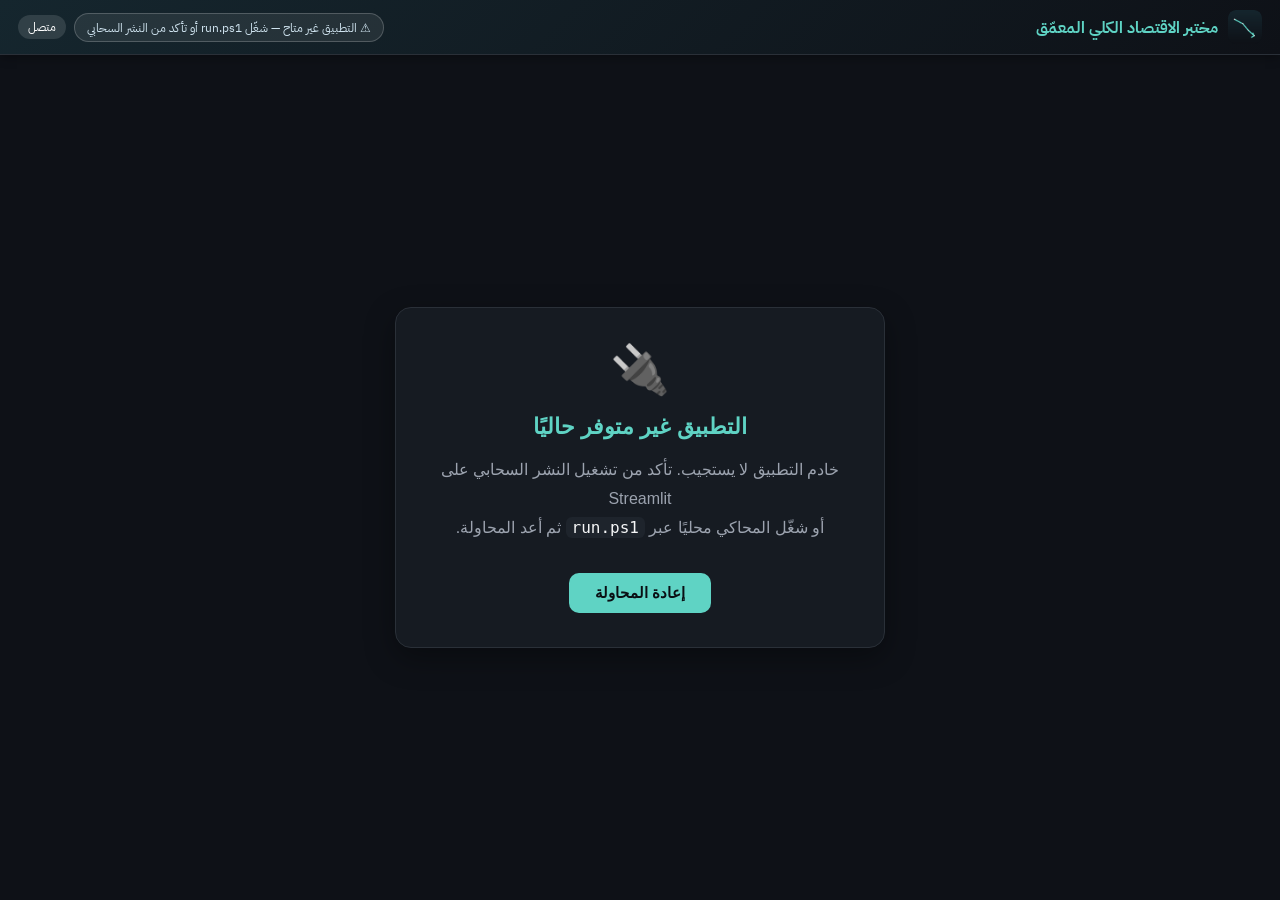
<file: pwa/index.html>
<!DOCTYPE html>
<html lang="ar" dir="rtl">
<head>
<meta charset="utf-8" />
<meta name="viewport" content="width=device-width, initial-scale=1, viewport-fit=cover" />
<meta name="mobile-web-app-capable" content="yes" />
<meta name="apple-mobile-web-app-capable" content="yes" />
<meta name="apple-mobile-web-app-status-bar-style" content="black-translucent" />
<meta name="apple-mobile-web-app-title" content="الاقتصاد الكلي" />
<meta name="application-name" content="مختبر الاقتصاد الكلي المعمّق" />
<meta name="theme-color" content="#0E1117" />
<meta name="theme-color" media="(prefers-color-scheme: light)" content="#0E1117" />
<meta name="description" content="مختبر الاقتصاد الكلي المعمّق — تطبيق تعليمي تفاعلي يعمل محليًا" />
<title>مختبر الاقتصاد الكلي المعمّق</title>
<link rel="manifest" href="./manifest.webmanifest" />
<link rel="icon" href="./icon-192.png" />
<link rel="apple-touch-icon" href="./icon-192.png" />
<link rel="stylesheet" href="./fonts.css" />
<style>
  :root { --bg:#0E1117; --surface:#161B22; --border:#2A3038; --ink:#F5F6F7; --muted:#9CA3AF; --accent:#5FD3C4; }
  * { box-sizing: border-box; margin: 0; padding: 0; }
  html, body { height: 100%; }
  body {
    font-family: "IBM Plex Sans Arabic", "Segoe UI", "Tahoma", "Arial", sans-serif;
    background: var(--bg); color: var(--ink); display: flex; flex-direction: column;
  }
  header {
    background: linear-gradient(135deg, #15262E, #0E1117);
    color: #fff; display: flex; align-items: center; justify-content: space-between;
    padding: 10px 18px; padding-top: max(10px, env(safe-area-inset-top));
    border-bottom: 1px solid var(--border);
    box-shadow: 0 2px 10px rgba(0,0,0,.35); z-index: 10;
  }
  header .brand { display: flex; align-items: center; gap: 10px; font-weight: 700; font-size: 1.02rem; min-width: 0; }
  header .brand span { white-space: nowrap; overflow: hidden; text-overflow: ellipsis; }
  header .brand bdi { color: var(--accent); }
  header img { width: 34px; height: 34px; border-radius: 8px; flex: none; }
  header .actions { display: flex; gap: 8px; align-items: center; flex: none; }
  .install-btn {
    display: none; background: var(--accent); color: #0A0F14; border: none;
    border-radius: 8px; padding: 7px 14px; font-weight: 700; font-size: .9rem;
    cursor: pointer; align-items: center; gap: 7px;
  }
  .install-btn.show { display: inline-flex; }
  .install-btn:hover { filter: brightness(1.08); }
  .server-pill {
    background:#ffffff14; border:1px solid #ffffff33; border-radius: 999px;
    padding: 4px 12px; font-size: .78rem; color: #cfe3ef;
  }
  .net-pill { background:#ffffff1f; border-radius:999px; padding:3px 10px; font-size:.74rem; }
  .net-pill.offline { color:#ffd9a3; }
  main { flex: 1; position: relative; }
  iframe {
    width: 100%; height: 100%; border: 0; display: block;
    background: var(--bg);
  }
  .offline { display: none; }
  .busy {
    position: absolute; inset: 0; display: none; align-items: center; justify-content: center;
    background: var(--bg); color: var(--muted); font-size: 1rem; flex-direction: column; gap: 10px;
  }
  body.loading .busy { display: flex; }
  @media (max-width: 480px) {
    header { padding: 8px 10px; padding-top: max(8px, env(safe-area-inset-top)); }
    header .brand { font-size: .88rem; gap: 7px; }
    header img { width: 30px; height: 30px; }
    .install-btn { padding: 6px 10px; font-size: .8rem; }
    .server-pill, .net-pill { font-size: .68rem; padding: 3px 8px; }
  }
  @media (max-width: 380px) {
    .server-pill, .net-pill { display: none; }
  }
  @media (max-width: 800px) {
    .net-pill, .server-pill { white-space: nowrap; }
  }
</style>
</head>
<body class="loading">
<header>
  <div class="brand">
    <img src="./icon-192.png" alt="" />
    <span><bdi>مختبر الاقتصاد الكلي المعمّق</bdi></span>
  </div>
  <div class="actions">
    <span class="server-pill" id="serverPill">المحاكي قيد الإقلاع…</span>
    <span class="net-pill" id="netPill" hidden></span>
    <button id="install" class="install-btn">
      <svg viewBox="0 0 24 24" width="18" height="18" fill="currentColor" aria-hidden="true"><path d="M12 3a1 1 0 0 1 1 1v8.59l3.3-3.3a1 1 0 1 1 1.4 1.42l-5 5a1 1 0 0 1-1.4 0l-5-5a1 1 0 1 1 1.4-1.42l3.3 3.3V4a1 1 0 0 1 1-1ZM5 17a1 1 0 0 1 1 1v1h12v-1a1 1 0 1 1 2 0v2a1 1 0 0 1-1 1H5a1 1 0 0 1-1-1v-2a1 1 0 0 1 1-1Z"/></svg>
      <span>تثبيت التطبيق</span>
    </button>
  </div>
</header>
<main>
  <div class="busy">⏳ جارٍ تشغيل المحاكي التفاعلي…</div>
  <iframe id="app"
          src=""
          allow="clipboard-write"
          sandbox="allow-scripts allow-same-origin allow-forms allow-modals allow-popups allow-downloads"
          title="التطبيق التفاعلي"></iframe>
</main>

<script>
  // أهداف التطبيق داخل الإطار:
  //   CLOUD_URL — رابط النشر على Streamlit Community Cloud (يعمل على أي جهاز/نظام).
  //   LOCAL_URL — المحاكي المحلي عبر run.ps1 (localhost:8508) لتطوير واختبار هذا الجهاز.
  //
  // الترتيب الافتراضي: السحابة أولًا ثم المحلي كسقوط أثناء التطوير.
  // للفرض بالقوة على هدف معين:
  //   http://localhost:8000/?app=local          ← المحاكي المحلي فقط
  //   http://localhost:8000/?app=https://else/  ← هدف مخصص
  const CLOUD_URL = "https://deepmacroeconomic.streamlit.app/?embed=true&toolbar_hide=true&theme=dark";
  const LOCAL_URL = "http://localhost:8508/?embed=true&toolbar_hide=true&theme=dark";

  function chosenTargets() {
    const q = new URLSearchParams(location.search).get("app");
    if (q === "local") return [LOCAL_URL];
    if (q && q.startsWith("http")) return [q.split("?")[0] + (q.includes("?") ? "&" : "?") + "embed=true&toolbar_hide=true&theme=dark"];
    return [CLOUD_URL, LOCAL_URL];
  }
  const CANDIDATES = chosenTargets();
  const frame = document.getElementById("app");
  const pill = document.getElementById("serverPill");

  function health(url) {
    return fetch(new URL("/_stcore/health", new URL(url).origin).href, { mode: "no-cors" })
      .then(() => true)
      .catch(() => false);
  }

  let active = null; // الهدف الحالي داخل الإطار؛ لا نبدّله إلا عند انقطاعه.

  async function syncApp() {
    const primary = CANDIDATES[0];
    const local = CANDIDATES[1];

    // الهدف الحالي ما زال حيًا؟ ← نبقى دون انقطاع للجلسة.
    if (active && (await health(active))) {
      document.body.classList.remove("loading");
      return;
    }
    active = null;

    if (await health(primary)) {
      active = primary;
      frame.src = primary;
      pill.textContent = new URL(primary).hostname === "localhost"
        ? "المحاكي المحلي يعمل ●"
        : "التطبيق السحابي متصل ●";
    } else if (local && (await health(local))) {
      active = local;
      frame.src = local;
      pill.textContent = "المحاكي المحلي يعمل ●";
    } else {
      pill.textContent = "⚠ التطبيق غير متاح — شغّل run.ps1 أو تأكد من النشر السحابي";
      frame.src = "offline.html";
    }
    document.body.classList.remove("loading");
  }
  syncApp();
  setInterval(syncApp, 8000);

  // حالة الشبكة
  const netPill = document.getElementById("netPill");
  function netState() {
    const on = navigator.onLine;
    netPill.hidden = false;
    netPill.textContent = on ? "متصل" : "غير متصل";
    netPill.classList.toggle("offline", !on);
  }
  window.addEventListener("online", netState);
  window.addEventListener("offline", netState);
  netState();

  // دفع التثبيت (قابل التطبيق خلف أي الخادمات)
  let deferredPrompt = null;
  window.addEventListener("beforeinstallprompt", (e) => {
    e.preventDefault();
    deferredPrompt = e;
    document.getElementById("install").classList.add("show");
  });
  document.getElementById("install").addEventListener("click", async () => {
    if (!deferredPrompt) return;
    deferredPrompt.prompt();
    await deferredPrompt.userChoice;
    deferredPrompt = null;
    document.getElementById("install").classList.remove("show");
  });

  if ("serviceWorker" in navigator) {
    window.addEventListener("load", () => {
      navigator.serviceWorker.register("./sw.js").catch((e) => console.error("SW:", e));
    });
  }
</script>
</body>
</html>
</file>
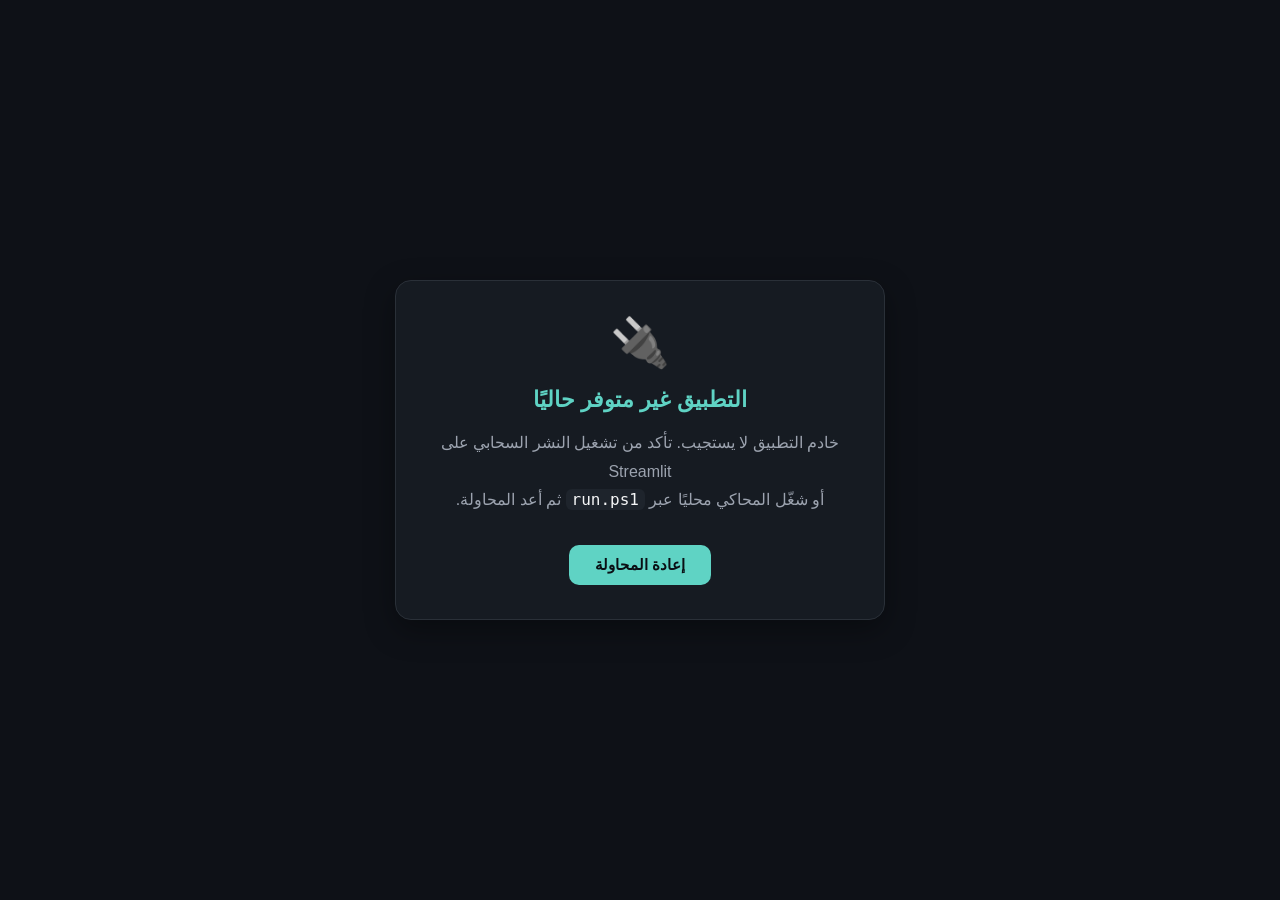
<file: pwa/offline.html>
<!DOCTYPE html>
<html lang="ar" dir="rtl">
<head>
<meta charset="utf-8" />
<meta name="viewport" content="width=device-width, initial-scale=1" />
<meta name="theme-color" content="#0E1117" />
<title>غير متصل — مختبر الاقتصاد الكلي</title>
<style>
  :root { --bg:#0E1117; --surface:#161B22; --border:#2A3038; --ink:#F5F6F7; --muted:#9CA3AF; --accent:#5FD3C4; }
  body{font-family:"IBM Plex Sans Arabic","Segoe UI",Tahoma,Arial,sans-serif;
       background:var(--bg);color:var(--ink);
       display:flex;align-items:center;justify-content:center;min-height:100vh;margin:0;text-align:center}
  .box{max-width:420px;padding:34px;border-radius:16px;background:var(--surface);
       border:1px solid var(--border);box-shadow:0 10px 30px rgba(0,0,0,.35)}
  h1{color:var(--accent);font-size:1.4rem}
  p{color:var(--muted);line-height:1.8}
  code{font-family:"JetBrains Mono",Consolas,monospace;color:var(--ink);background:#1E242C;
       padding:1px 6px;border-radius:6px;direction:ltr;unicode-bidi:isolate}
  a{color:var(--accent);font-weight:700}
</style>
</head>
<body>
  <div class="box">
    <div style="font-size:3rem">🔌</div>
    <h1>التطبيق غير متوفر حاليًا</h1>
    <p>خادم التطبيق لا يستجيب. تأكد من تشغيل النشر السحابي على Streamlit<br>
       أو شغّل المحاكي محليًا عبر <code>run.ps1</code> ثم أعد المحاولة.</p>
    <button onclick="window.parent.syncApp && window.parent.syncApp(); location.reload();" style="margin-top:14px;background:#5FD3C4;color:#0A0F14;border:0;border-radius:10px;padding:11px 26px;font-weight:700;font-family:inherit;font-size:.95rem;cursor:pointer">إعادة المحاولة</button>
  </div>
</body>
</html>
</file>
<file: pwa/fonts.css>
/* Bundled fonts — IBM Plex Sans Arabic / Inter / JetBrains Mono (woff2, Google-fonts subsets). */
@font-face {
  font-family: 'IBM Plex Sans Arabic';
  font-style: normal;
  font-weight: 400;
  font-display: swap;
  src: url(./fonts/plex-arabic-400.woff2) format('woff2');
  unicode-range: U+0600-06FF, U+0750-077F, U+0870-088E, U+0890-0891, U+0897-08E1, U+08E3-08FF, U+200C-200E, U+2010-2011, U+204F, U+2E41, U+FB50-FDFF, U+FE70-FE74, U+FE76-FEFC, U+102E0-102FB, U+10E60-10E7E, U+10EC2-10EC4, U+10EFC-10EFF, U+1EE00-1EE03, U+1EE05-1EE1F, U+1EE21-1EE22, U+1EE24, U+1EE27, U+1EE29-1EE32, U+1EE34-1EE37, U+1EE39, U+1EE3B, U+1EE42, U+1EE47, U+1EE49, U+1EE4B, U+1EE4D-1EE4F, U+1EE51-1EE52, U+1EE54, U+1EE57, U+1EE59, U+1EE5B, U+1EE5D, U+1EE5F, U+1EE61-1EE62, U+1EE64, U+1EE67-1EE6A, U+1EE6C-1EE72, U+1EE74-1EE77, U+1EE79-1EE7C, U+1EE7E, U+1EE80-1EE89, U+1EE8B-1EE9B, U+1EEA1-1EEA3, U+1EEA5-1EEA9, U+1EEAB-1EEBB, U+1EEF0-1EEF1;
}
@font-face {
  font-family: 'IBM Plex Sans Arabic';
  font-style: normal;
  font-weight: 400;
  font-display: swap;
  src: url(./fonts/plex-latin-ext-400.woff2) format('woff2');
  unicode-range: U+0100-02BA, U+02BD-02C5, U+02C7-02CC, U+02CE-02D7, U+02DD-02FF, U+0304, U+0308, U+0329, U+1D00-1DBF, U+1E00-1E9F, U+1EF2-1EFF, U+2020, U+20A0-20AB, U+20AD-20C0, U+2113, U+2C60-2C7F, U+A720-A7FF;
}
@font-face {
  font-family: 'IBM Plex Sans Arabic';
  font-style: normal;
  font-weight: 400;
  font-display: swap;
  src: url(./fonts/plex-latin-400.woff2) format('woff2');
  unicode-range: U+0000-00FF, U+0131, U+0152-0153, U+02BB-02BC, U+02C6, U+02DA, U+02DC, U+0304, U+0308, U+0329, U+2000-206F, U+20AC, U+2122, U+2191, U+2193, U+2212, U+2215, U+FEFF, U+FFFD;
}
@font-face {
  font-family: 'IBM Plex Sans Arabic';
  font-style: normal;
  font-weight: 500;
  font-display: swap;
  src: url(./fonts/plex-arabic-500.woff2) format('woff2');
  unicode-range: U+0600-06FF, U+0750-077F, U+0870-088E, U+0890-0891, U+0897-08E1, U+08E3-08FF, U+200C-200E, U+2010-2011, U+204F, U+2E41, U+FB50-FDFF, U+FE70-FE74, U+FE76-FEFC, U+102E0-102FB, U+10E60-10E7E, U+10EC2-10EC4, U+10EFC-10EFF, U+1EE00-1EE03, U+1EE05-1EE1F, U+1EE21-1EE22, U+1EE24, U+1EE27, U+1EE29-1EE32, U+1EE34-1EE37, U+1EE39, U+1EE3B, U+1EE42, U+1EE47, U+1EE49, U+1EE4B, U+1EE4D-1EE4F, U+1EE51-1EE52, U+1EE54, U+1EE57, U+1EE59, U+1EE5B, U+1EE5D, U+1EE5F, U+1EE61-1EE62, U+1EE64, U+1EE67-1EE6A, U+1EE6C-1EE72, U+1EE74-1EE77, U+1EE79-1EE7C, U+1EE7E, U+1EE80-1EE89, U+1EE8B-1EE9B, U+1EEA1-1EEA3, U+1EEA5-1EEA9, U+1EEAB-1EEBB, U+1EEF0-1EEF1;
}
@font-face {
  font-family: 'IBM Plex Sans Arabic';
  font-style: normal;
  font-weight: 500;
  font-display: swap;
  src: url(./fonts/plex-latin-ext-500.woff2) format('woff2');
  unicode-range: U+0100-02BA, U+02BD-02C5, U+02C7-02CC, U+02CE-02D7, U+02DD-02FF, U+0304, U+0308, U+0329, U+1D00-1DBF, U+1E00-1E9F, U+1EF2-1EFF, U+2020, U+20A0-20AB, U+20AD-20C0, U+2113, U+2C60-2C7F, U+A720-A7FF;
}
@font-face {
  font-family: 'IBM Plex Sans Arabic';
  font-style: normal;
  font-weight: 500;
  font-display: swap;
  src: url(./fonts/plex-latin-500.woff2) format('woff2');
  unicode-range: U+0000-00FF, U+0131, U+0152-0153, U+02BB-02BC, U+02C6, U+02DA, U+02DC, U+0304, U+0308, U+0329, U+2000-206F, U+20AC, U+2122, U+2191, U+2193, U+2212, U+2215, U+FEFF, U+FFFD;
}
@font-face {
  font-family: 'IBM Plex Sans Arabic';
  font-style: normal;
  font-weight: 600;
  font-display: swap;
  src: url(./fonts/plex-arabic-600.woff2) format('woff2');
  unicode-range: U+0600-06FF, U+0750-077F, U+0870-088E, U+0890-0891, U+0897-08E1, U+08E3-08FF, U+200C-200E, U+2010-2011, U+204F, U+2E41, U+FB50-FDFF, U+FE70-FE74, U+FE76-FEFC, U+102E0-102FB, U+10E60-10E7E, U+10EC2-10EC4, U+10EFC-10EFF, U+1EE00-1EE03, U+1EE05-1EE1F, U+1EE21-1EE22, U+1EE24, U+1EE27, U+1EE29-1EE32, U+1EE34-1EE37, U+1EE39, U+1EE3B, U+1EE42, U+1EE47, U+1EE49, U+1EE4B, U+1EE4D-1EE4F, U+1EE51-1EE52, U+1EE54, U+1EE57, U+1EE59, U+1EE5B, U+1EE5D, U+1EE5F, U+1EE61-1EE62, U+1EE64, U+1EE67-1EE6A, U+1EE6C-1EE72, U+1EE74-1EE77, U+1EE79-1EE7C, U+1EE7E, U+1EE80-1EE89, U+1EE8B-1EE9B, U+1EEA1-1EEA3, U+1EEA5-1EEA9, U+1EEAB-1EEBB, U+1EEF0-1EEF1;
}
@font-face {
  font-family: 'IBM Plex Sans Arabic';
  font-style: normal;
  font-weight: 600;
  font-display: swap;
  src: url(./fonts/plex-latin-ext-600.woff2) format('woff2');
  unicode-range: U+0100-02BA, U+02BD-02C5, U+02C7-02CC, U+02CE-02D7, U+02DD-02FF, U+0304, U+0308, U+0329, U+1D00-1DBF, U+1E00-1E9F, U+1EF2-1EFF, U+2020, U+20A0-20AB, U+20AD-20C0, U+2113, U+2C60-2C7F, U+A720-A7FF;
}
@font-face {
  font-family: 'IBM Plex Sans Arabic';
  font-style: normal;
  font-weight: 600;
  font-display: swap;
  src: url(./fonts/plex-latin-600.woff2) format('woff2');
  unicode-range: U+0000-00FF, U+0131, U+0152-0153, U+02BB-02BC, U+02C6, U+02DA, U+02DC, U+0304, U+0308, U+0329, U+2000-206F, U+20AC, U+2122, U+2191, U+2193, U+2212, U+2215, U+FEFF, U+FFFD;
}
@font-face {
  font-family: 'IBM Plex Sans Arabic';
  font-style: normal;
  font-weight: 700;
  font-display: swap;
  src: url(./fonts/plex-arabic-700.woff2) format('woff2');
  unicode-range: U+0600-06FF, U+0750-077F, U+0870-088E, U+0890-0891, U+0897-08E1, U+08E3-08FF, U+200C-200E, U+2010-2011, U+204F, U+2E41, U+FB50-FDFF, U+FE70-FE74, U+FE76-FEFC, U+102E0-102FB, U+10E60-10E7E, U+10EC2-10EC4, U+10EFC-10EFF, U+1EE00-1EE03, U+1EE05-1EE1F, U+1EE21-1EE22, U+1EE24, U+1EE27, U+1EE29-1EE32, U+1EE34-1EE37, U+1EE39, U+1EE3B, U+1EE42, U+1EE47, U+1EE49, U+1EE4B, U+1EE4D-1EE4F, U+1EE51-1EE52, U+1EE54, U+1EE57, U+1EE59, U+1EE5B, U+1EE5D, U+1EE5F, U+1EE61-1EE62, U+1EE64, U+1EE67-1EE6A, U+1EE6C-1EE72, U+1EE74-1EE77, U+1EE79-1EE7C, U+1EE7E, U+1EE80-1EE89, U+1EE8B-1EE9B, U+1EEA1-1EEA3, U+1EEA5-1EEA9, U+1EEAB-1EEBB, U+1EEF0-1EEF1;
}
@font-face {
  font-family: 'IBM Plex Sans Arabic';
  font-style: normal;
  font-weight: 700;
  font-display: swap;
  src: url(./fonts/plex-latin-ext-700.woff2) format('woff2');
  unicode-range: U+0100-02BA, U+02BD-02C5, U+02C7-02CC, U+02CE-02D7, U+02DD-02FF, U+0304, U+0308, U+0329, U+1D00-1DBF, U+1E00-1E9F, U+1EF2-1EFF, U+2020, U+20A0-20AB, U+20AD-20C0, U+2113, U+2C60-2C7F, U+A720-A7FF;
}
@font-face {
  font-family: 'IBM Plex Sans Arabic';
  font-style: normal;
  font-weight: 700;
  font-display: swap;
  src: url(./fonts/plex-latin-700.woff2) format('woff2');
  unicode-range: U+0000-00FF, U+0131, U+0152-0153, U+02BB-02BC, U+02C6, U+02DA, U+02DC, U+0304, U+0308, U+0329, U+2000-206F, U+20AC, U+2122, U+2191, U+2193, U+2212, U+2215, U+FEFF, U+FFFD;
}
@font-face {
  font-family: 'Inter';
  font-style: normal;
  font-weight: 400;
  font-display: swap;
  src: url(./fonts/inter-latin-ext-400.woff2) format('woff2');
  unicode-range: U+0100-02BA, U+02BD-02C5, U+02C7-02CC, U+02CE-02D7, U+02DD-02FF, U+0304, U+0308, U+0329, U+1D00-1DBF, U+1E00-1E9F, U+1EF2-1EFF, U+2020, U+20A0-20AB, U+20AD-20C0, U+2113, U+2C60-2C7F, U+A720-A7FF;
}
@font-face {
  font-family: 'Inter';
  font-style: normal;
  font-weight: 400;
  font-display: swap;
  src: url(./fonts/inter-latin-400.woff2) format('woff2');
  unicode-range: U+0000-00FF, U+0131, U+0152-0153, U+02BB-02BC, U+02C6, U+02DA, U+02DC, U+0304, U+0308, U+0329, U+2000-206F, U+20AC, U+2122, U+2191, U+2193, U+2212, U+2215, U+FEFF, U+FFFD;
}
@font-face {
  font-family: 'Inter';
  font-style: normal;
  font-weight: 500;
  font-display: swap;
  src: url(./fonts/inter-latin-ext-500.woff2) format('woff2');
  unicode-range: U+0100-02BA, U+02BD-02C5, U+02C7-02CC, U+02CE-02D7, U+02DD-02FF, U+0304, U+0308, U+0329, U+1D00-1DBF, U+1E00-1E9F, U+1EF2-1EFF, U+2020, U+20A0-20AB, U+20AD-20C0, U+2113, U+2C60-2C7F, U+A720-A7FF;
}
@font-face {
  font-family: 'Inter';
  font-style: normal;
  font-weight: 500;
  font-display: swap;
  src: url(./fonts/inter-latin-500.woff2) format('woff2');
  unicode-range: U+0000-00FF, U+0131, U+0152-0153, U+02BB-02BC, U+02C6, U+02DA, U+02DC, U+0304, U+0308, U+0329, U+2000-206F, U+20AC, U+2122, U+2191, U+2193, U+2212, U+2215, U+FEFF, U+FFFD;
}
@font-face {
  font-family: 'Inter';
  font-style: normal;
  font-weight: 600;
  font-display: swap;
  src: url(./fonts/inter-latin-ext-600.woff2) format('woff2');
  unicode-range: U+0100-02BA, U+02BD-02C5, U+02C7-02CC, U+02CE-02D7, U+02DD-02FF, U+0304, U+0308, U+0329, U+1D00-1DBF, U+1E00-1E9F, U+1EF2-1EFF, U+2020, U+20A0-20AB, U+20AD-20C0, U+2113, U+2C60-2C7F, U+A720-A7FF;
}
@font-face {
  font-family: 'Inter';
  font-style: normal;
  font-weight: 600;
  font-display: swap;
  src: url(./fonts/inter-latin-600.woff2) format('woff2');
  unicode-range: U+0000-00FF, U+0131, U+0152-0153, U+02BB-02BC, U+02C6, U+02DA, U+02DC, U+0304, U+0308, U+0329, U+2000-206F, U+20AC, U+2122, U+2191, U+2193, U+2212, U+2215, U+FEFF, U+FFFD;
}
@font-face {
  font-family: 'Inter';
  font-style: normal;
  font-weight: 700;
  font-display: swap;
  src: url(./fonts/inter-latin-ext-700.woff2) format('woff2');
  unicode-range: U+0100-02BA, U+02BD-02C5, U+02C7-02CC, U+02CE-02D7, U+02DD-02FF, U+0304, U+0308, U+0329, U+1D00-1DBF, U+1E00-1E9F, U+1EF2-1EFF, U+2020, U+20A0-20AB, U+20AD-20C0, U+2113, U+2C60-2C7F, U+A720-A7FF;
}
@font-face {
  font-family: 'Inter';
  font-style: normal;
  font-weight: 700;
  font-display: swap;
  src: url(./fonts/inter-latin-700.woff2) format('woff2');
  unicode-range: U+0000-00FF, U+0131, U+0152-0153, U+02BB-02BC, U+02C6, U+02DA, U+02DC, U+0304, U+0308, U+0329, U+2000-206F, U+20AC, U+2122, U+2191, U+2193, U+2212, U+2215, U+FEFF, U+FFFD;
}
@font-face {
  font-family: 'JetBrains Mono';
  font-style: normal;
  font-weight: 400;
  font-display: swap;
  src: url(./fonts/jbmono-latin-ext-400.woff2) format('woff2');
  unicode-range: U+0100-02BA, U+02BD-02C5, U+02C7-02CC, U+02CE-02D7, U+02DD-02FF, U+0304, U+0308, U+0329, U+1D00-1DBF, U+1E00-1E9F, U+1EF2-1EFF, U+2020, U+20A0-20AB, U+20AD-20C0, U+2113, U+2C60-2C7F, U+A720-A7FF;
}
@font-face {
  font-family: 'JetBrains Mono';
  font-style: normal;
  font-weight: 400;
  font-display: swap;
  src: url(./fonts/jbmono-latin-400.woff2) format('woff2');
  unicode-range: U+0000-00FF, U+0131, U+0152-0153, U+02BB-02BC, U+02C6, U+02DA, U+02DC, U+0304, U+0308, U+0329, U+2000-206F, U+20AC, U+2122, U+2191, U+2193, U+2212, U+2215, U+FEFF, U+FFFD;
}
@font-face {
  font-family: 'JetBrains Mono';
  font-style: normal;
  font-weight: 500;
  font-display: swap;
  src: url(./fonts/jbmono-latin-ext-500.woff2) format('woff2');
  unicode-range: U+0100-02BA, U+02BD-02C5, U+02C7-02CC, U+02CE-02D7, U+02DD-02FF, U+0304, U+0308, U+0329, U+1D00-1DBF, U+1E00-1E9F, U+1EF2-1EFF, U+2020, U+20A0-20AB, U+20AD-20C0, U+2113, U+2C60-2C7F, U+A720-A7FF;
}
@font-face {
  font-family: 'JetBrains Mono';
  font-style: normal;
  font-weight: 500;
  font-display: swap;
  src: url(./fonts/jbmono-latin-500.woff2) format('woff2');
  unicode-range: U+0000-00FF, U+0131, U+0152-0153, U+02BB-02BC, U+02C6, U+02DA, U+02DC, U+0304, U+0308, U+0329, U+2000-206F, U+20AC, U+2122, U+2191, U+2193, U+2212, U+2215, U+FEFF, U+FFFD;
}
</file>
